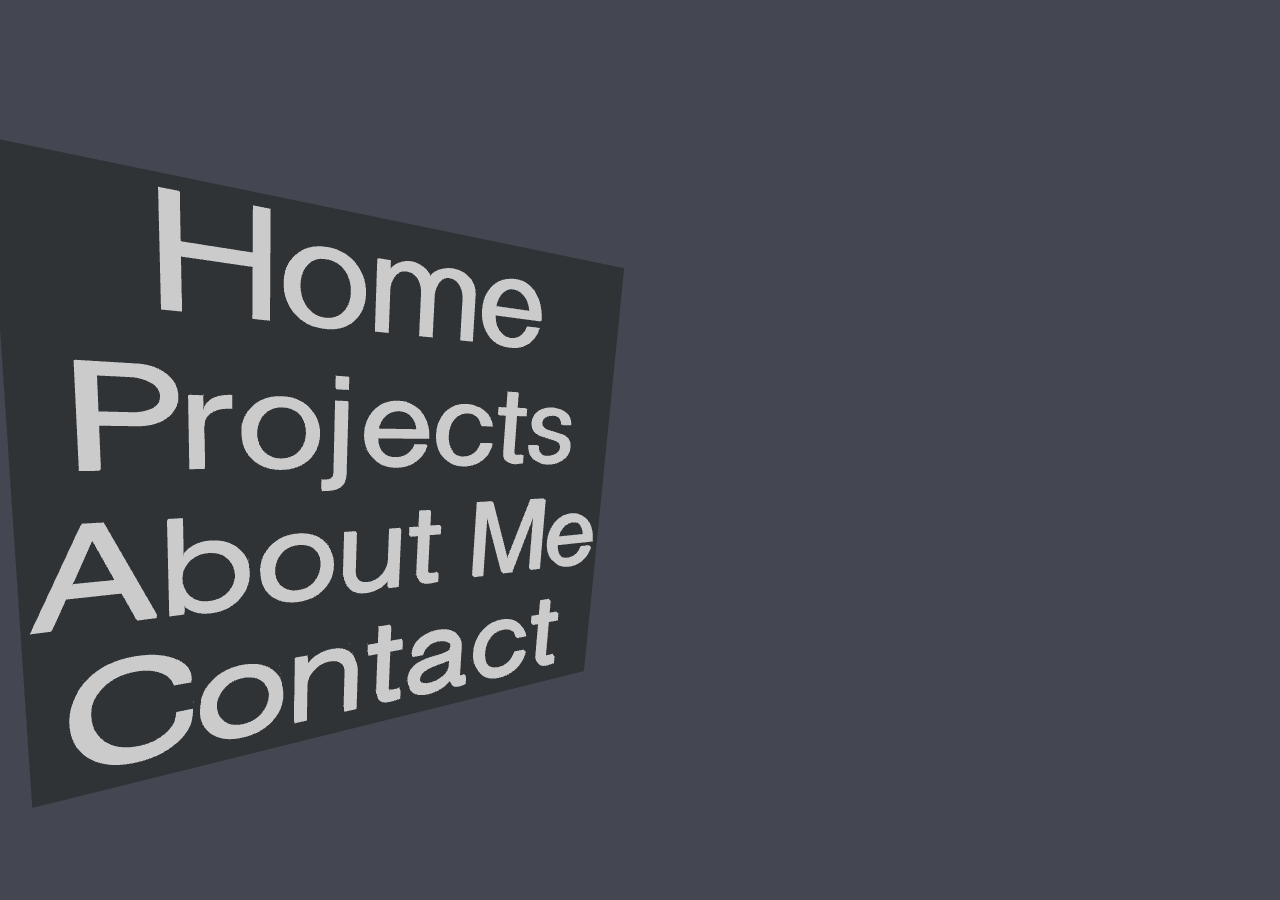
<file: index.html>
<!DOCTYPE html>
<html lang="en">
<head>
    <meta charset="UTF-8">
    <meta name="viewport" content="width=1024">
    <link rel="stylesheet" href="css/navpage.css">
    <title>FourMC - Navigation</title>
</head>
<body>
    <script src="js/three.js"></script>
    <script src="js/threex.domevents.js"></script>
    <script type="module" src="js/TextGeometry.js"></script>
    <script type="module" src="js/FontLoader.js"></script>
    <script type="mdule" src="js/TrackballControls.js"></script>
    <script type="module" src="js/navpage.js"></script>
</body>
</html>
</file>
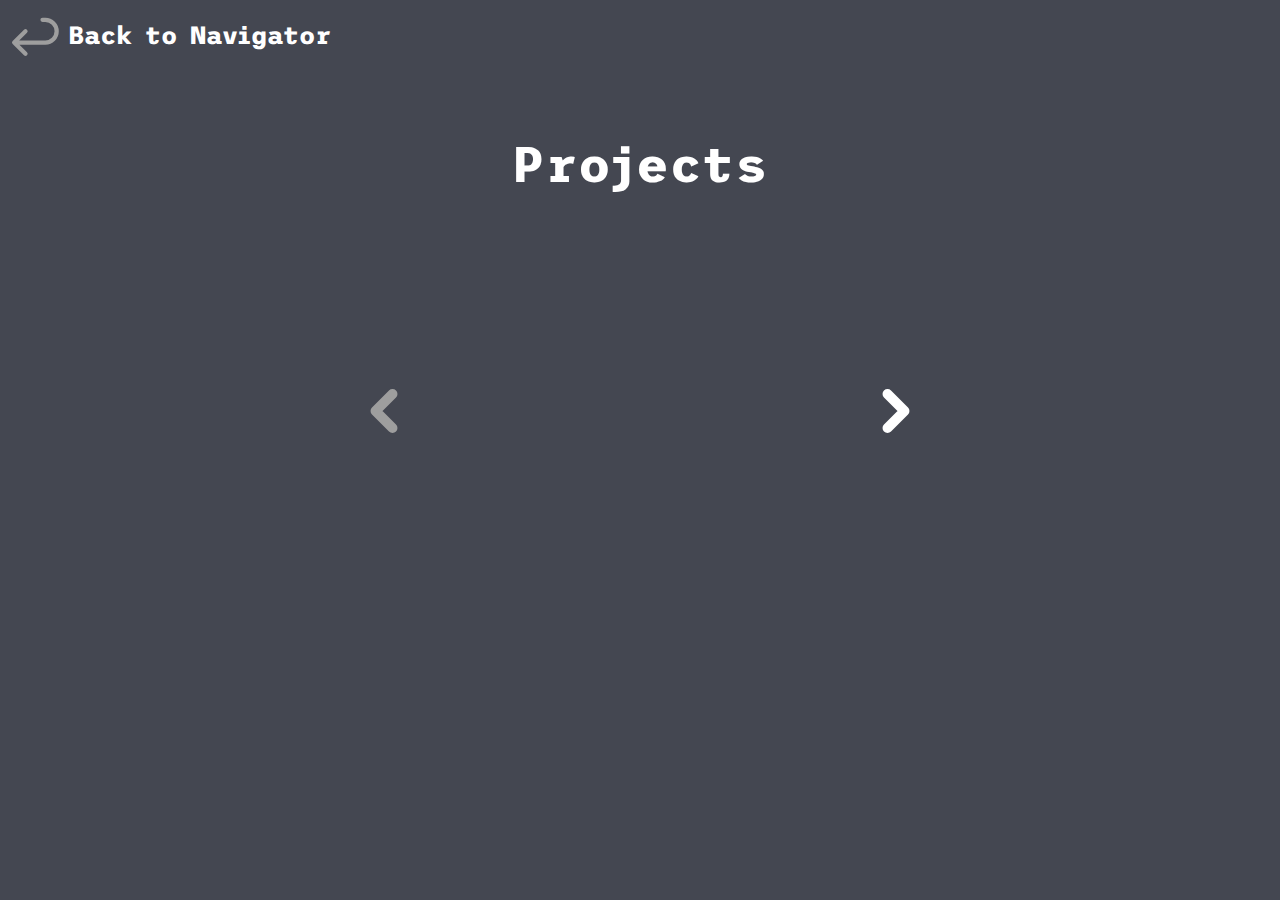
<file: projects.html>
<!DOCTYPE html>
<html lang="en">
<head>
    <meta charset="UTF-8">
    <meta name="viewport" content="width=device-width, initial-scale=0.1">
    <link rel="stylesheet" href="css/projects.css">
    <title>FourMC - Projects</title>
</head>
<body>
    <div id="btonav">
        <svg xmlns="http://www.w3.org/2000/svg" class="icon icon-tabler icon-tabler-arrow-back" width="68" height="68" viewBox="0 0 24 24" stroke-width="1.5" stroke="#9e9e9e" fill="none" stroke-linecap="round" stroke-linejoin="round">
            <path stroke="none" d="M0 0h24v24H0z" fill="none"/>
            <path d="M9 11l-4 4l4 4m-4 -4h11a4 4 0 0 0 0 -8h-1" />
        </svg>
        <h2>Back to Navigator</h2>
    </div>
    <h1>Projects</h1>
    <div class="first-line">
        <div class="svgcontainer">
            <svg id="backButton" xmlns="http://www.w3.org/2000/svg" class="icon icon-tabler icon-tabler-chevron-left" width="68" height="68" viewBox="0 0 24 24" stroke-width="3.5" stroke="#9e9e9e" fill="none" stroke-linecap="round" stroke-linejoin="round">
                <path stroke="none" d="M0 0h24v24H0z" fill="none"/>
                <polyline points="15 6 9 12 15 18" />
            </svg>
        </div>
        <div class="svgcontainer">
            <svg id="forwButton" xmlns="http://www.w3.org/2000/svg" class="icon icon-tabler icon-tabler-chevron-right" width="68" height="68" viewBox="0 0 24 24" stroke-width="3.5" stroke="#ffffff" fill="none" stroke-linecap="round" stroke-linejoin="round">
                <path stroke="none" d="M0 0h24v24H0z" fill="none"/>
                <polyline points="9 6 15 12 9 18" />
            </svg>
        </div>
    </div>
    <script src="js/projects.js"></script>
</body>
</html>
</file>
<file: css/navpage.css>
body { 
    margin: 0; 
    background-color: #444751; 
    max-width: 100%;
}
</file>
<file: css/projects.css>
@import url('https://fonts.googleapis.com/css2?family=Trispace:wght@500&display=swap');

body {
    margin: 0;
    background-color: #444751;
}

div#btonav {
    top: 0;
    left: 20px;
    max-height: 2%;
    border-style: hidden;
    border-color: white;
    border-radius: 10px;
    max-width: 25%;
}

div#btonav:hover {
    border-style: solid;
}

h1 {
    font-size: 50px;
    margin-top: 5%;
    font-family: "Trispace", "sans-serif";
    color: white;
    text-align: center;
}

h2 {
    font-family: "Trispace", "sans-serif";
    font-size: 25px;
    color: white;
    display:inline-block;
    position: absolute;
}

a.plink {
    top: 50px;
    font-size: 35px;
    font-family: "Trispace", "sans-serif";
    color: white;
    text-decoration: none;
    text-align: center;
}

a:hover {
    text-decoration: underline;
}

div.first-line {
    margin-top: 7%;
    width: 100vw;
    height: 30vh;
    display: flex;
    justify-content: space-evenly;
}

div.project-container {
    display: flex;
    align-items: center;
    background-color: transparent;
    border-style: hidden;
    border-radius: 10px;
    border-color: black;
    border-width: 3px;
    width: 23vw;
    height: 23vw;
}

.np {
    position: absolute;
    opacity: 0;
    animation: setRightPosition, move2 0.8s, fadeIn 0.8s;
    animation-fill-mode: forwards;
}
.nnp {
    position: absolute;
    opacity: 0;
    animation: setLeftPosition, move2 0.8s, fadeIn 0.8s;
    animation-fill-mode: forwards;
}
.np2 {
    position: absolute;
    animation: move 0.8s, fadeOut 0.8s;
    animation-fill-mode: forwards;
}
.nnp2 {
    position: absolute;
    animation: nmove 0.8s, fadeOut 0.8s;
    animation-fill-mode: forwards;
}
@keyframes move {
    to {transform: translate(-400px);}
}
@keyframes nmove {
    to {transform: translate(400px);}
}
@keyframes move2 {
    to {transform: translate(0px);}
}
@keyframes setRightPosition {
    to {transform: translate(400px);}
}
@keyframes setLeftPosition {
    to {transform: translate(-400px);}
}
@keyframes fadeIn {
    to {opacity: 1;}
}
@keyframes fadeOut {
    to {opacity: 0;}
}

div.project {
    display: block;
    margin: 0 auto;
    text-align: center;
    background-color: #666666;
    border-radius: 10px;
    border-style: solid;
    border-color: #474747;
    border-width: 3px;
    width: 22vw;
    height: 22vw;
}

div.project img {
    width: 21vw;
    margin: 0;
    position: absolute;
    top: 50%;
    left: 50%;
    -ms-transform: translate(-50%, -30%);
    transform: translate(-50%, -30%);
}

div.svgcontainer {
    display: flex;
    align-items: center;
    width: 20vw;
    height: 20vw;
}
div.svgcontainer svg {
    display: block;
    margin: 0 auto;
    text-align: center;
}

div.svgcontainer svg:hover {
    stroke-width: 4.5;
}
</file>
